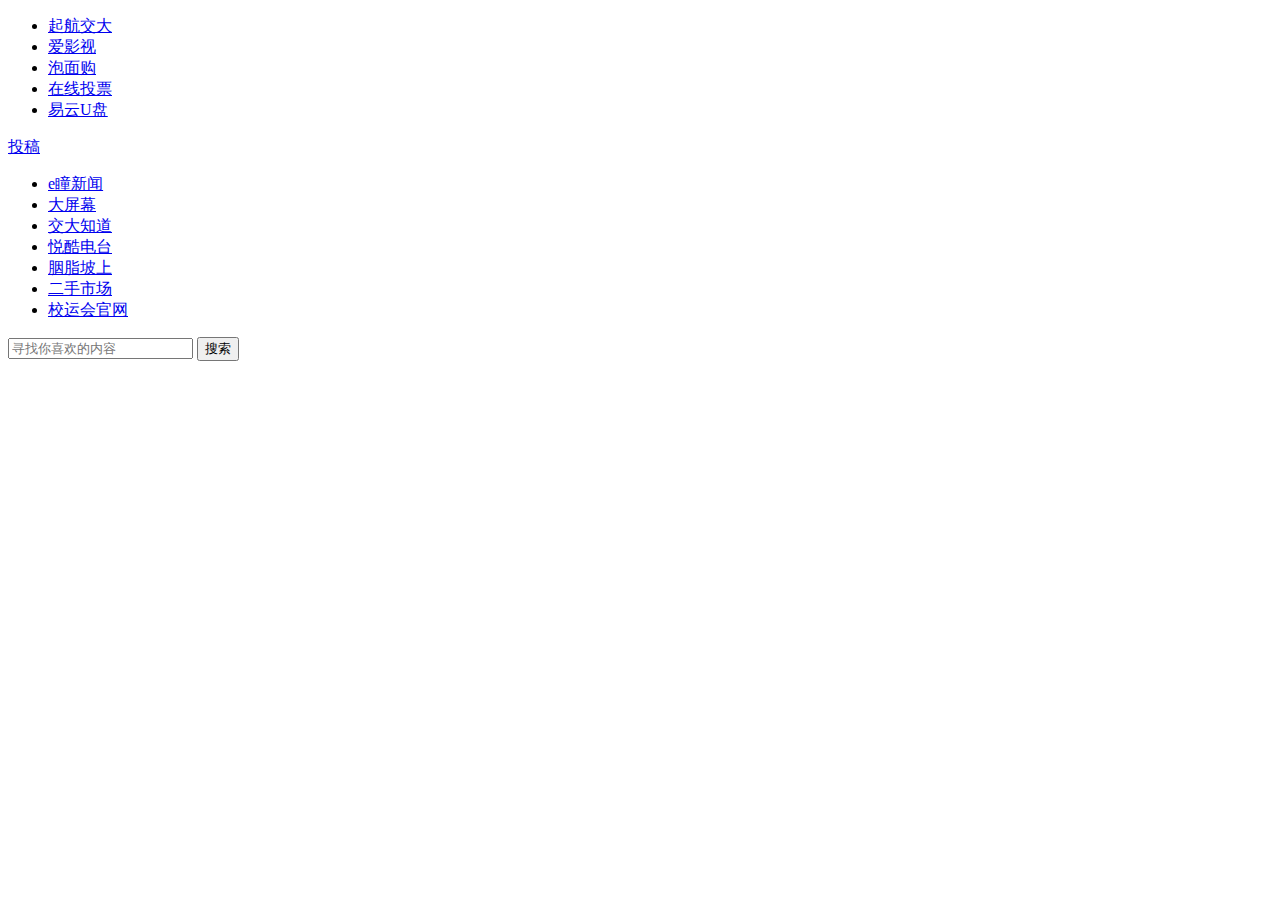
<file: Tpl/Public/header.html>
<!DOCTYPE html PUBLIC "-//W3C//DTD XHTML 1.0 Transitional//EN" "http://www.w3.org/TR/xhtml1/DTD/xhtml1-transitional.dtd">
<html xmlns="http://www.w3.org/1999/xhtml">
<head>
    <meta http-equiv="Content-Type" content="text/html; charset=utf-8" />
    <title>e瞳网</title>
    <load href="__PUBLIC__/style/style.css" />
    <load href="__PUBLIC__/style/graybox.css" />
    <load href="__PUBLIC__/style/slides.css" />
    <load href="__PUBLIC__/scripts/jquery-1.4.4.min.js" />
    <load href="__PUBLIC__/scripts/slides.min.jquery.js" />
    <load href="__PUBLIC__/scripts/marquee.js" />
    <load href="__PUBLIC__/scripts/swfobject_modified.js" />
    <load href="__PUBLIC__/scripts/jwplayer.js" />
    <!--[if lt IE 7]>
    <load href="__PUBLIC__/style/fuckingIE6.css" />
    <load href="__PUBLIC__/scripts/DD_belatedPNG_0.0.8a-min.js" />
    <script type="text/javascript">
        DD_belatedPNG.fix('#logo, #mainnav, #banner_qt, #column_tri,.pic,#column .category');
    </script>
    <![endif]-->
</head>
<body>
    <!-- 页面头部开始 -->
    <div id="subnav">
        <div id="subnav_content">
            <ul>
                <li style="border: none;"><a href="http://xjtu.eeyes.net/" target="_blank">起航交大</a></li>
                <li><a href="http://idv.eeyes.net/" target="_blank">爱影视</a></li>
                <!--<li><a href="http://ufa.eeyes.net/" target="_blank">社联之家</a></li>-->
                <!--<li><a href="http://www.eeyes.net/fm/" target="_blank">英语调频台</a></li>-->
                <!--<li><a href="http://www.eeyes.net/feiyue/" target="_blank">飞跃手册</a></li>-->
                <li><a href="http://www.paomiangou.com/" target="_blank">泡面购</a></li>
                <li><a href="http://vote.eeyes.net/" target="_blank">在线投票</a></li>
                <li><a href="http://upan.eeyes.net/" target="_blank">易云U盘</a></li>
            </ul>
            <div id="register">
                <a class="icon_xl" href="http://www.weibo.com/u/2148674920" target="_blank"></a>
                <a class="icon_rr" href="http://page.renren.com/600964615" target="_blank"></a>
                <!--<a href="http://zhidao.eeyes.net/?user/login.html">登录</a>-->
                <!--<a href="http://zhidao.eeyes.net/?user/register.html">注册</a>-->
                <a href="http://news.eeyes.net/html/about/contactus/">投稿</a>
            </div>
        </div>
    </div>
    <div id="banner">
        <div id="banner_content">
            <a id="logo" href="#" target="_blank"></a>
            <ul id="mainnav">
                <li><a href="http://news.eeyes.net/" target="_blank">e瞳新闻</a></li>
                <li><a href="http://piao.eeyes.net/" target="_blank">大屏幕</a></li>
                <li><a href="http://zhidao.eeyes.net/" target="_blank">交大知道</a></li>
                <li><a href="http://music.eeyes.net/" target="_blank">悦酷电台</a></li>
                <li><a href="http://qing.eeyes.net/" target="_blank">胭脂坡上</a></li>
                <li><a href="http://2.eeyes.net/" target="_blank">二手市场</a></li>
                <li><a href="http://2015.eeyes.net/" target="_blank">校运会官网</a></li>
            </ul>
            <div id="search">
                <form name="search" method="get" action="http://news.eeyes.net/index.php" target="_blank">
                    <input type="hidden" name="m" value="search" />
                    <input type="hidden" name="c" value="index" />
                    <input type="hidden" name="a" value="init" />
                    <input type="hidden" name="typeid" value="1" id="typeid" />
                    <input type="hidden" name="siteid" value="1" id="siteid" />
                    <input id="search_txt" type="text" name="q" maxlength="30" placeholder="寻找你喜欢的内容">
                    <input id="search_button" type="submit" value="搜索" />
                </form>
            </div>
            <div id="banner_qt"></div>
        </div>
    </div>
    <!-- 页面头部结束 -->
</file>
